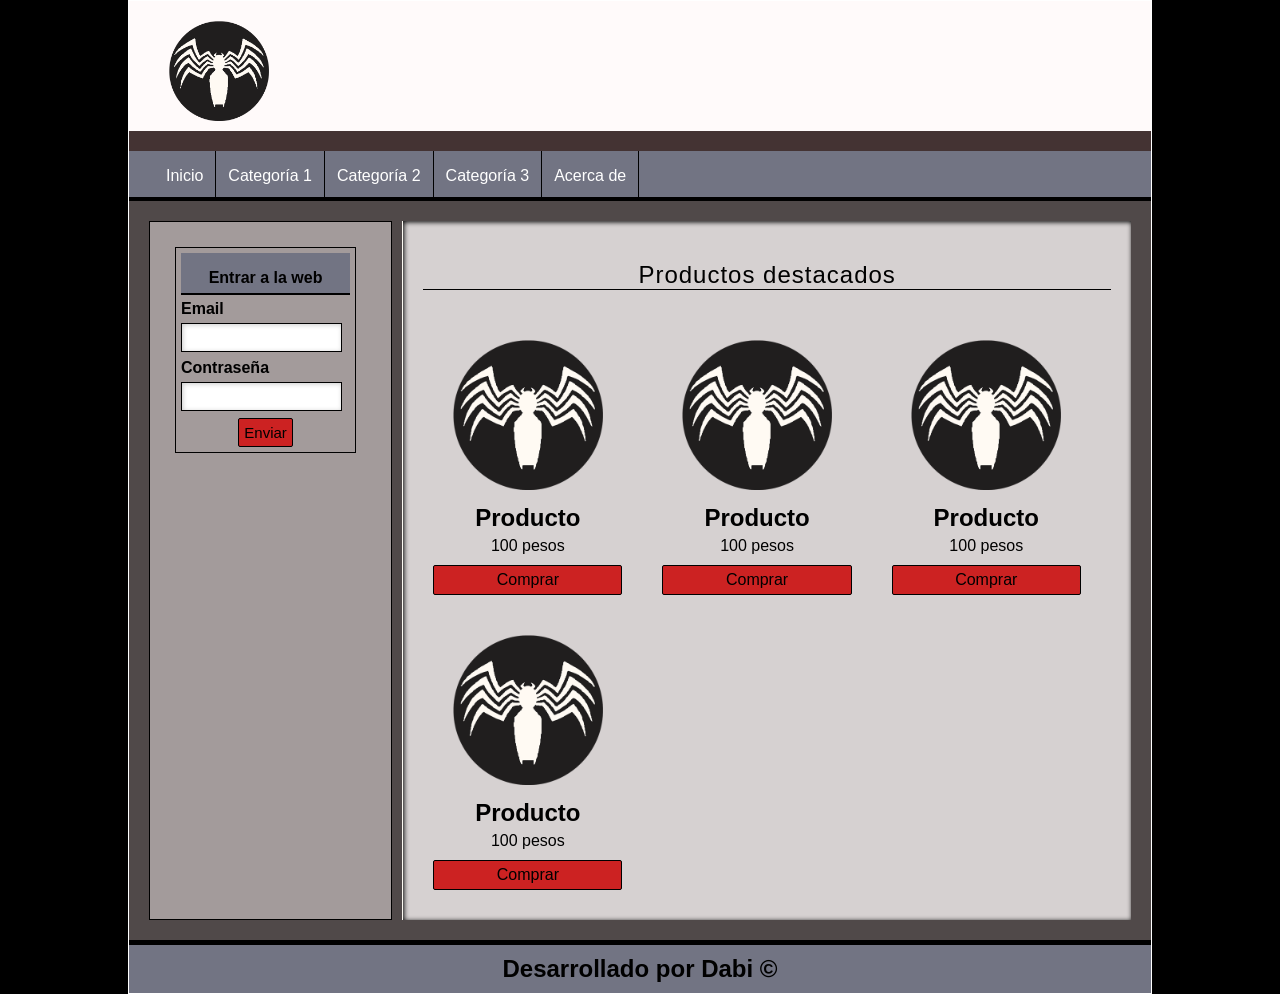
<file: index.html>
<!DOCTYPE html>
<html lang="es">
<head>
    <meta charset="UTF-8">
    <meta name="viewport" content="width=device-width, initial-scale=1.0">
    <link rel="stylesheet" href="style.css">
    <title>Proyecto PHP</title>
</head>
<body>
    <div id="container">

        <header id="header">
            <div id="logo">
                <a href="index.html">
                    <img src="./img/popo.png" alt="Logo">
                </a>
            </div>        
        </header>

        <nav id="menu">
            <ul>
                <li><a href="#">Inicio</a></li>
                <li><a href="#">Categoría 1</a></li>
                <li><a href="#">Categoría 2</a></li>
                <li><a href="#">Categoría 3</a></li>
                <li><a href="#">Acerca de</a></li>
            </ul>
        </nav>

        <div id="content">

            <aside id="lateral">
                <div id="login" class="block_aside">
                    <h3>Entrar a la web</h3>
                    <form action="#" method="post">
                        <label for="email">Email</label>
                        <input type="email" name="email">

                        <label for="password">Contraseña</label>
                        <input type="password" name="password">

                        <input type="submit" value="Enviar">
                    </form>
                </div>
            </aside>

            <div id="central">
                <h1>Productos destacados</h1>

                <div class="product">
                    <img src="img/popo.png" alt="Producto">
                    <h2>Producto</h2>
                    <p>100 pesos</p>
                    <a href="#" class="button">Comprar</a>
                </div>

                <div class="product">
                    <img src="img/popo.png" alt="Producto">
                    <h2>Producto</h2>
                    <p>100 pesos</p>
                    <a href="#" class="button">Comprar</a>
                </div>

                <div class="product">
                    <img src="img/popo.png" alt="Producto">
                    <h2>Producto</h2>
                    <p>100 pesos</p>
                    <a href="#" class="button">Comprar</a>
                </div>

                <div class="product">
                    <img src="img/popo.png" alt="Producto">
                    <h2>Producto</h2>
                    <p>100 pesos</p>
                    <a href="#" class="button">Comprar</a>
                </div>

            </div> 

        </div> 

        <footer id="footer">
            <h2>Desarrollado por Dabi &copy;</h2>
        </footer>

    </div> 
</body>
</html>
</file>
<file: style.css>
* {
    margin: 0;
    padding: 0;
    box-sizing: border-box;
}

body {
    background-color: #000000;
    font-family: Arial, sans-serif;
}

#container {
    width: 80%;
    margin: 0 auto;
    border: 1px solid #ffffff;
    background: #443333;
}

#header {
    height: 130px;
    background-color: #fffafa;
    color: rgb(129, 62, 62);
    text-align: center;
    line-height: 30px;
}

#logo {
    padding: 20px;
    margin-left: 20px;
    float: left;
}

#logo img {
    height: 100px;
    width: 100px;
}

#menu {
    clear: both;
    background-color: #727483;
    color: aliceblue;
    height: 50px;
    border-bottom: 4px solid #000000;
}

#menu ul {
    list-style: none;
    margin-left: 25px;
}

#menu ul li {
    line-height: 50px;
    float: left;
    border-right: 1px solid #000;
}

#menu a {
    display: block;
    color: white;
    text-decoration: none;
    padding: 0 12px;
}

#menu a:hover {
    background-color: #b86a6a;
}

#content {
    background: rgb(80, 73, 73);
    display: flex;
    gap: 10px; /* espacio entre lateral y central */
    padding: 20px;
}

#lateral {
    width: 25%;
    min-height: 600px;
    border: 1px solid #000;
    padding: 20px;
    background-color: #a39b9b;
}

#lateral .block_aside {
    display: block;
    width: 90%;
    margin: 5px;
    padding: 5px;
    border: 1px solid #000;
}

#lateral h3 {
    display: block;
    color: #000;
    width: 100%;
    text-align: center;
    line-height: 30px;
    padding-top: 10px;
    font-size: 16px;
    font-weight: bold;
    background: #727483;
    border-bottom: 2px solid #000;
}

input[type="text"],
input[type="password"],
input[type="email"] {
    display: block;
    width: 95%;
    margin-top: 2px;
    margin-bottom: 2px;
    border: 1px solid #000;
    box-shadow: inset 1px 1px 5px #ccc;
    background: #fff;
    padding: 2px;
    color: #000;
    transition: all 300ms;
}

input[type="text"]:focus,
input[type="password"]:focus,
input[type="email"]:focus {
    border: #833b3b 1px solid;
    color: #443333;
}

input[type="submit"],
input[type="button"],
.button {
    display: block;
    border-radius: 2px;
    padding: 5px 10px;
    background: #cc2222;
    color: #000;
    border: #000 1px solid;
    cursor: pointer;
    text-align: center;
    text-decoration: none;
    margin: 0 auto;
}

#login form {
    display: flex;
    flex-direction: column;
}

#login label {
    margin-top: 5px;
    font-weight: bold;
}

#login input[type="email"],
#login input[type="password"],
#login input[type="submit"] {
    padding: 5px;
    margin-top: 5px;
    font-size: 15px;
}

#central {
    width: 75%;
    min-height: 600px;
    border-left: 1px solid rgb(253, 250, 243);
    box-shadow: inset 1px 1px 5px #000;
    padding: 20px;
    background-color: #d6d1d1;
    display: flex;
    flex-wrap: wrap;
    gap: 20px;
    justify-content: flex-start;
}

#central h1 {
    width: 100%;
    font-size: 24px;
    font-weight: normal;
    letter-spacing: 1px;
    text-align: center;
    border-bottom: #000 1px solid;
    margin-bottom: 20px;
    padding: 20px 0 0 0;
}

.product {
    width: calc(33.33% - 20px); 
    text-align: center;
    padding: 10px;
    border-radius: 5px;
}

.product img {
    height: 150px;
    margin-bottom: 10px;
    max-width: 100%;
}

.product h2 {
    margin-bottom: 5px;
}

.product p {
    margin-bottom: 10px;
}

#footer {
    text-align: center;
    padding: 10px 0;
    background-color: #727483;
    color: #000;
    border-top: 5px solid #000;
}
</file>
